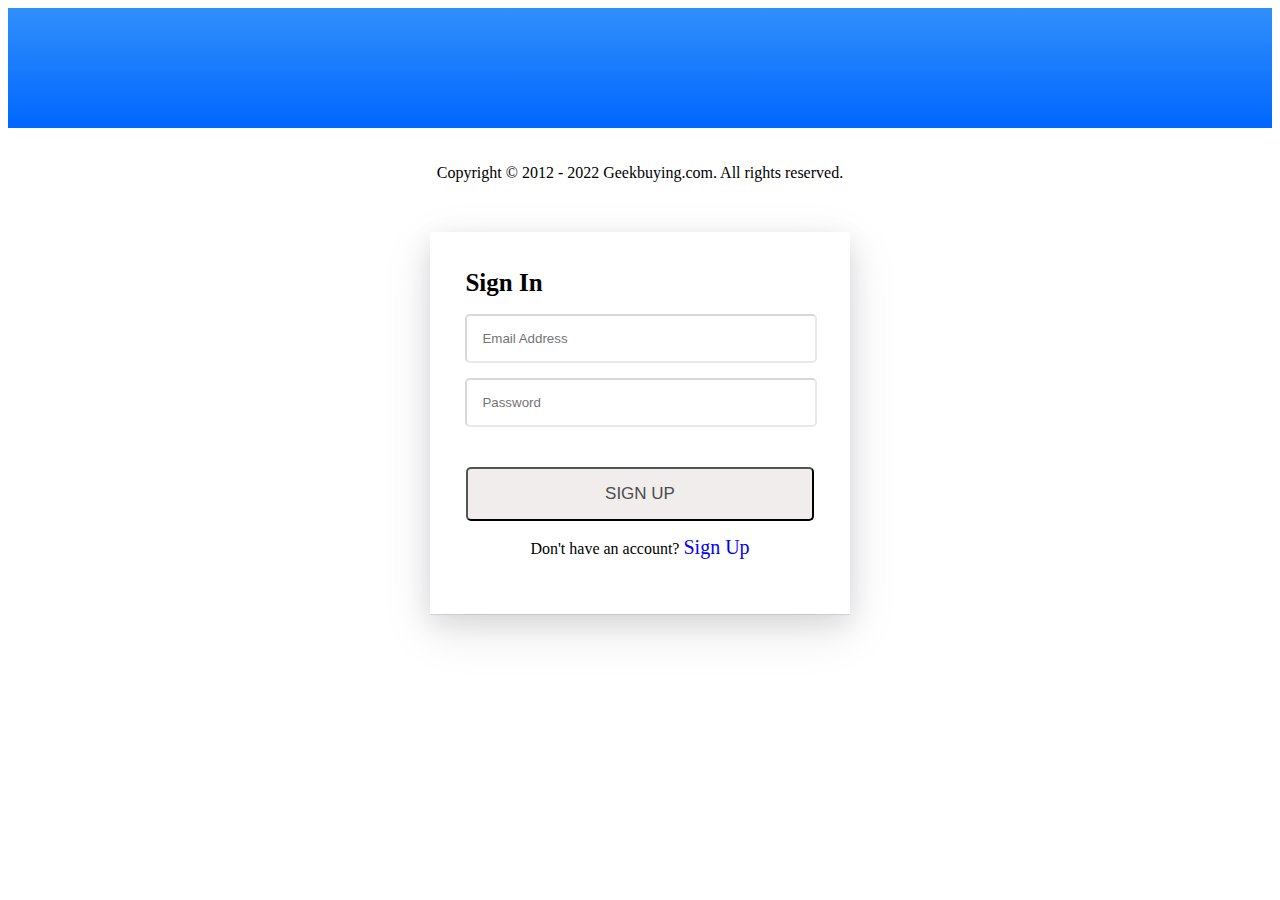
<file: signIn.html>
<!DOCTYPE html>
<html lang="en">
<head>
    <meta charset="UTF-8">
    <meta http-equiv="X-UA-Compatible" content="IE=edge">
    <meta name="viewport" content="width=device-width, initial-scale=1.0">
    <title>Sign In</title>
    <link rel="stylesheet" href="./day-4-css/sigIn.css">
     <style>


     </style>
</head>
<body>
    <div class="logo_top">
        <a class="logo_img" href="./index.html" target="_blank"></a>
    </div>
    <div class="login_foot">
        <p>Copyright © 2012 - 2022 Geekbuying.com. All rights reserved.</p>
    </div>
    <div id="signIn">
        <h1>Sign In</h1>
        <form action="">
          
         <div>
          <input type="text" id="userEmail" placeholder="Email Address">
          </div>

         <div>
          <input type="text" id="userPass" placeholder="Password">
         </div>

         
         <div id="SgnIn">
          <button type="submit" id="signin">SIGN UP</button>
         </div>
 
         <div class="signup">
            Don't have an account?
            <a class="" href="./signUp.html">Sign Up</a>
         </div>
         
      </form>
  </div>
    


  <script src="./day-4-js/signIn.js"></script>
</body>
</html>
</file>
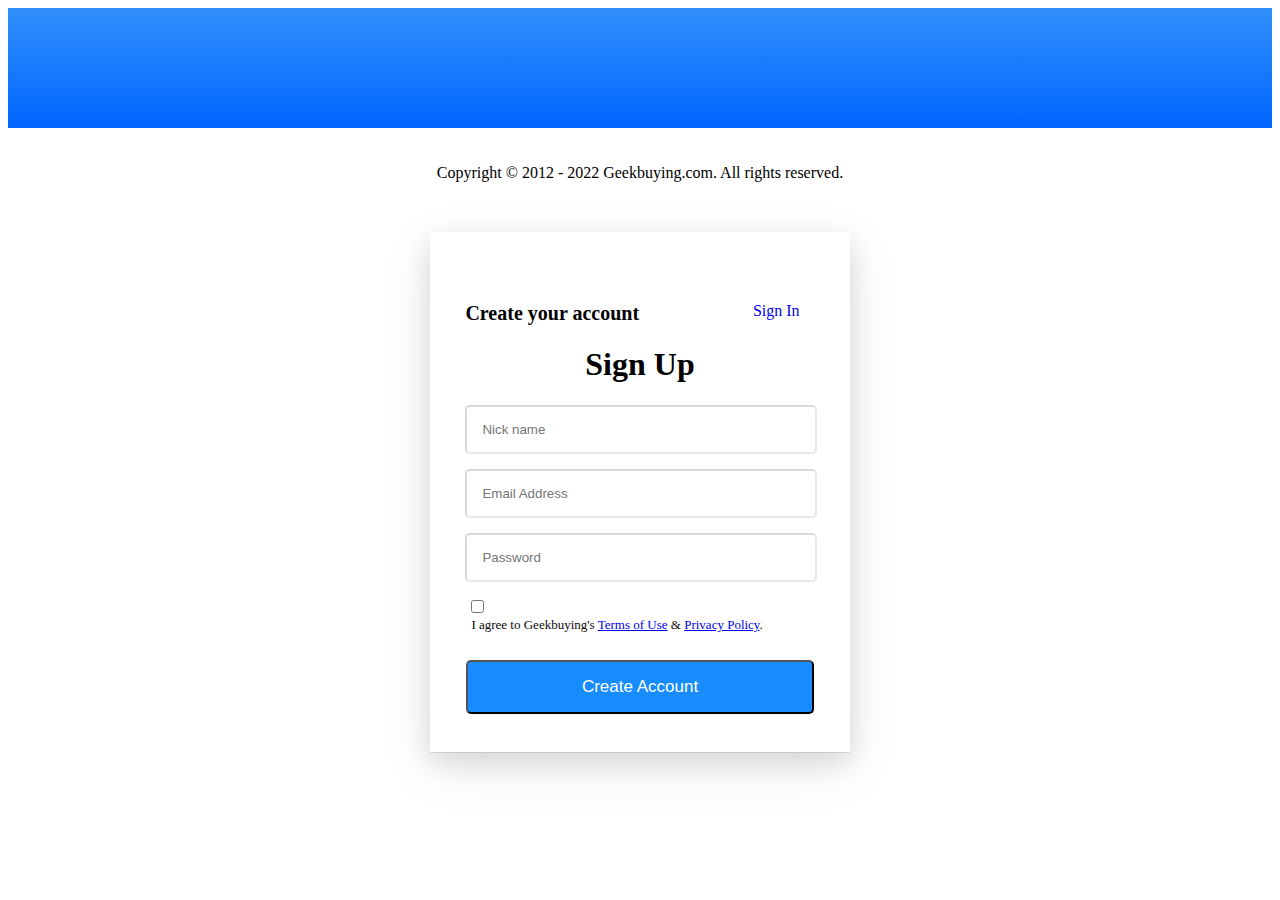
<file: signup.html>
<!DOCTYPE html>
<html lang="en">
<head>
    <meta charset="UTF-8">
    <meta http-equiv="X-UA-Compatible" content="IE=edge">
    <meta name="viewport" content="width=device-width, initial-scale=1.0">
    <link rel="stylesheet" href="./day-4-css/signUp.css">
    <title>Sign-Up</title>
    <style>
     
    </style>
</head>
<body>
    <div class="logo_top">
        <a class="logo_img" href="./index.html" target="_blank"></a>
    </div>
    <div class="login_foot">
        <p>Copyright © 2012 - 2022 Geekbuying.com. All rights reserved.</p>
    </div>
    <div id="signUp">
        <div class="logo">
            <span>Create your account </span>
           <span><a class="login_link" href="./index.html">Sign In</a></span>
        </div>
          <h1>Sign Up</h1>
          <form action="">
           
            <div> 
            <input type="text"  id="userName" placeholder="Nick name">
            </div>

            
           <div>
            <input type="email" id="userEmail" placeholder="Email Address">
            </div>

           <div>
            <input type="text" id="userPass" placeholder="Password">
           </div>
           <!-- <div>
            <input type="text" placeholder="Access Code">
            <input type="hidden" placeholder="Password">
           </div> -->

           <label class="login_check" for="geek_protocol">
            <input type="checkbox" id="geekProtocol" name="geekProtocol">
            <span class="padd_4">
                I agree to Geekbuying's
                <a href="https://www.geekbuying.com/help/about/terms_of_use" target="_blank">Terms of Use</a> &amp; <a href="https://www.geekbuying.com/help/about/privacy_policy" target="_blank">Privacy Policy</a>.
            </span>
            <em class="error_color"></em>
        </label>
           <div id="Sgnup">
            <button type="submit"  >Create Account</button>
           </div>

           
        </form>
    </div>



    <script src="./day-4-js/signUp.js"></script>
</body>
</html>
</file>
<file: day-4-css/sigIn.css>
.logo_top {
    width: 100%;
    height: 120px;
    background-image: -webkit-gradient(linear, left top, left bottom, from(#318FFB), to(#06f));
    background-image: linear-gradient(to bottom, #318FFB, #06f);
    text-align: center;
}
.logo_top .logo_img {
    width: 188px;
    height: 50px;
    position: absolute;
    left: 50%;
    top: 36px;
    margin-left: -100px;
    z-index: 2;
    text-indent: -999px;
    background: url("https://content1.geekbuying.com/V1.4/en/images/indexV7/Geekbuying.png") no-repeat center;
    background-size: 100%;
}

.login_foot {
    text-align: center;
    width: 100%;
    margin-top: 36px;
}

#signIn{
    width: 30%;
    height: auto;
    margin: auto;
    /* border: 1px solid red; */
    padding: 20px;
   
    margin-top: 50px;
    padding-bottom: 40px;
    box-shadow: rgba(17, 17, 26, 0.1) 0px 1px 0px, rgba(17, 17, 26, 0.1) 0px 8px 24px, rgba(17, 17, 26, 0.1) 0px 16px 48px;
 }
#signIn>h1{
    text-align: left;
    font-size: 25px;
    margin-left: 15px;
}
form>.fnt{
    font-size: 20px;
    margin: 15px;
}
form>div>input{
    padding: 15px;
    width: 91%;
    border-radius: 5px;
    border-color: #8080802e;
    color: #222121ee;
}
form>div{
    
    margin: 15px;
}
#SgnIn{
    text-align: center;
    margin: auto;
}
#SgnIn>button{
    width: 92%;
    padding: 15px;
    margin-top: 25px;
    font-size: 17px;
    border-radius: 5px;
    background-color: rgba(225, 217, 217, 0.477);
    color: rgb(76, 76, 76);
}
form>div>a{
    font-size: 20px;
    text-decoration: none;
    color: blue;
}
.signup{
    text-align: center;
}

.logo{
    width: 10%;
    margin: auto;
    margin-top: 50px;
    margin-bottom: 0;
}
</file>
<file: day-4-css/signUp.css>
#signUp{
    width: 30%;
    height: auto;
    margin: auto;
    /* border: 1px solid red; */
    padding: 20px;
   
    margin-top: 50px;
    padding-bottom: 3%;
    box-shadow: rgba(17, 17, 26, 0.1) 0px 1px 0px, rgba(17, 17, 26, 0.1) 0px 8px 24px, rgba(17, 17, 26, 0.1) 0px 16px 48px;
   }
#signUp>h1{
    text-align: center;
  
}
form>.fnt{
    font-size: 20px;
    margin: 15px;
}
form>div>input{
    padding: 15px;
    width: 91%;
    border-radius: 5px;
    border-color: #8080802e;
    color: #0a0a0af2;
}
form>div{
    
    margin: 15px;
}
.sm{
    padding: 10px;
    font-size: 15px;
    margin: auto;
    text-align: center;
}

#Sgnup{
    margin: auto;
    text-align: center;
}

#Sgnup>button{
    width: 92%;
    padding: 15px;
    margin-top: 25px;
    font-size: 17px;
    border-radius: 5px;
    background-color: rgb(14 135 255 / 96%);
    color: white;
}
#signin{

    text-align: center;
}
#signin>a{
    text-decoration: none;
    color: blue;
}
.logo{
    display: flex;
    width: 100%;
    justify-content: space-between;
    /* margin: 15px; */
    /* /* margin-left: 13px; */
    margin-top: 50px;
    margin-bottom: 0;
}
.logo>span:nth-child(2){
    margin-right: 30px; 
    color: #666;
}
.logo>span:nth-child(2)>a{
    text-decoration: none;
}
.logo>span:nth-child(1){
    margin-left: 15px;
    font-size: 20px;
    font-weight: bold; 

}
.login_check {
    margin-left: 17px;
    display: inline-block;
}
.login_check span.padd_4 {
    padding: 0 4px;
    width: 332px;
}
.login_check span {
    font-size: 13px;
    color: rgb(10, 9, 9);
    display: inline-block;
    vertical-align: top;
    padding: 0 8px;
}

.logo_top {
    width: 100%;
    height: 120px;
    background-image: -webkit-gradient(linear, left top, left bottom, from(#318FFB), to(#06f));
    background-image: linear-gradient(to bottom, #318FFB, #06f);
    text-align: center;
}
.logo_top .logo_img {
    width: 188px;
    height: 50px;
    position: absolute;
    left: 50%;
    top: 36px;
    margin-left: -100px;
    z-index: 2;
    text-indent: -999px;
    background: url("https://content1.geekbuying.com/V1.4/en/images/indexV7/Geekbuying.png") no-repeat center;
    background-size: 100%;
}

.login_foot {
    text-align: center;
    width: 100%;
    margin-top: 36px;
}
</file>
